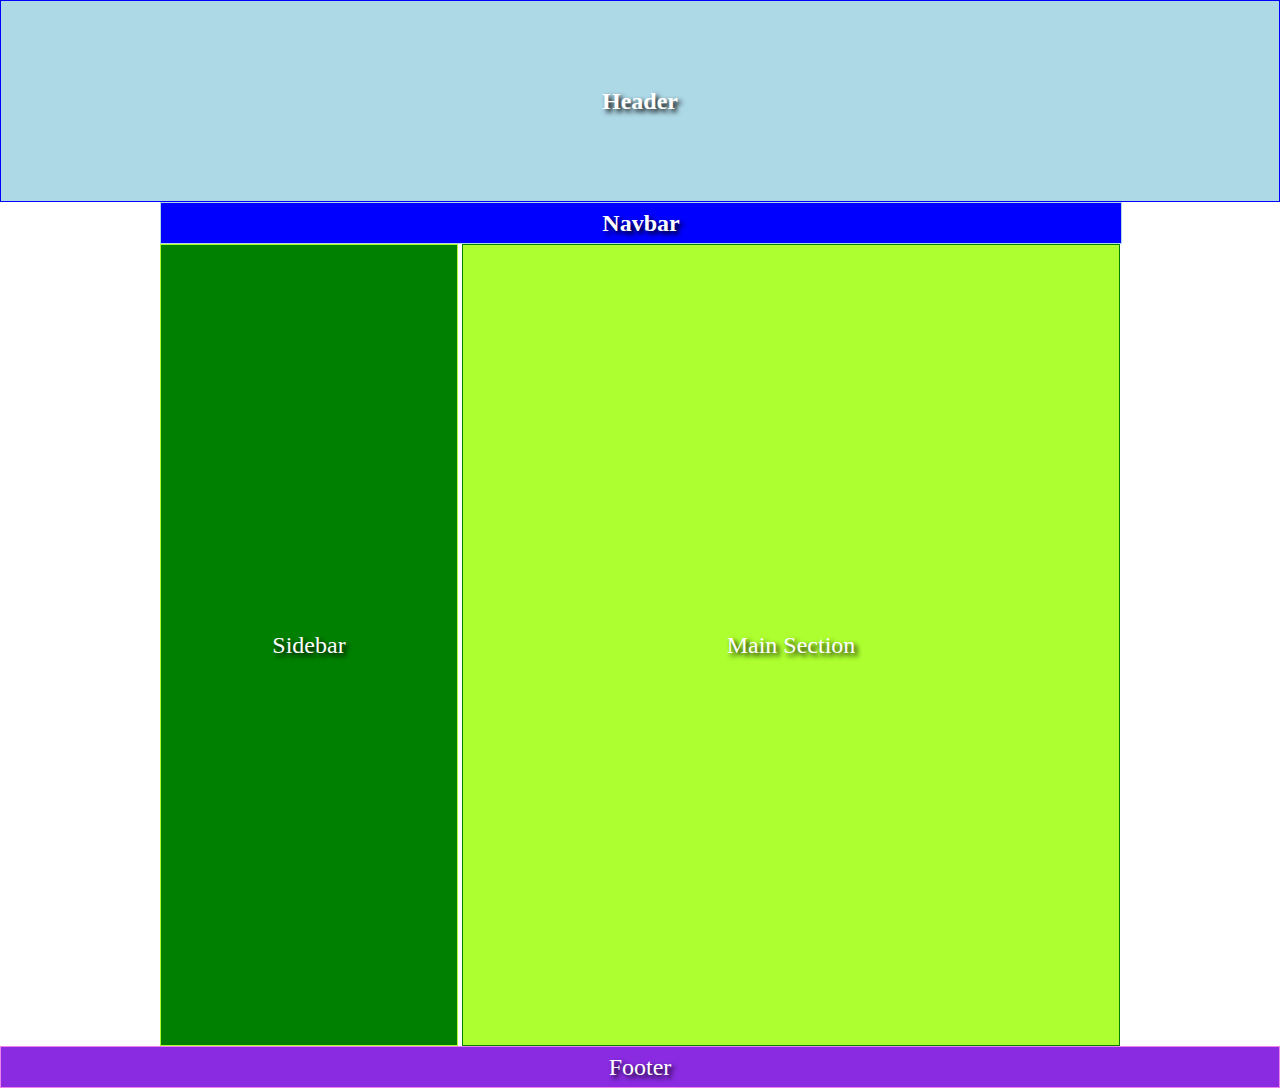
<file: css-box-model/index.html>
<!DOCTYPE html>

<html lang="en">
  <head>
    <meta charset="UTF-8" />
    <meta http-equiv="X-UA-Compatible" content="IE=edge" />
    <meta name="viewport" content="width=device-width, initial-scale=1.0" />
    <title>CSS Box Model</title>
    <link rel="stylesheet" href="./index.css" />
  </head>

  <body>
    <header id="header">Header</header>
    <main id="main">
      <nav id="nav">Navbar</nav>
      <aside id="sidebar">Sidebar</aside>
      <section id="mainSection">Main Section</section>
    </main>
    <footer id="footer">Footer</footer>
  </body>
</html>
</file>
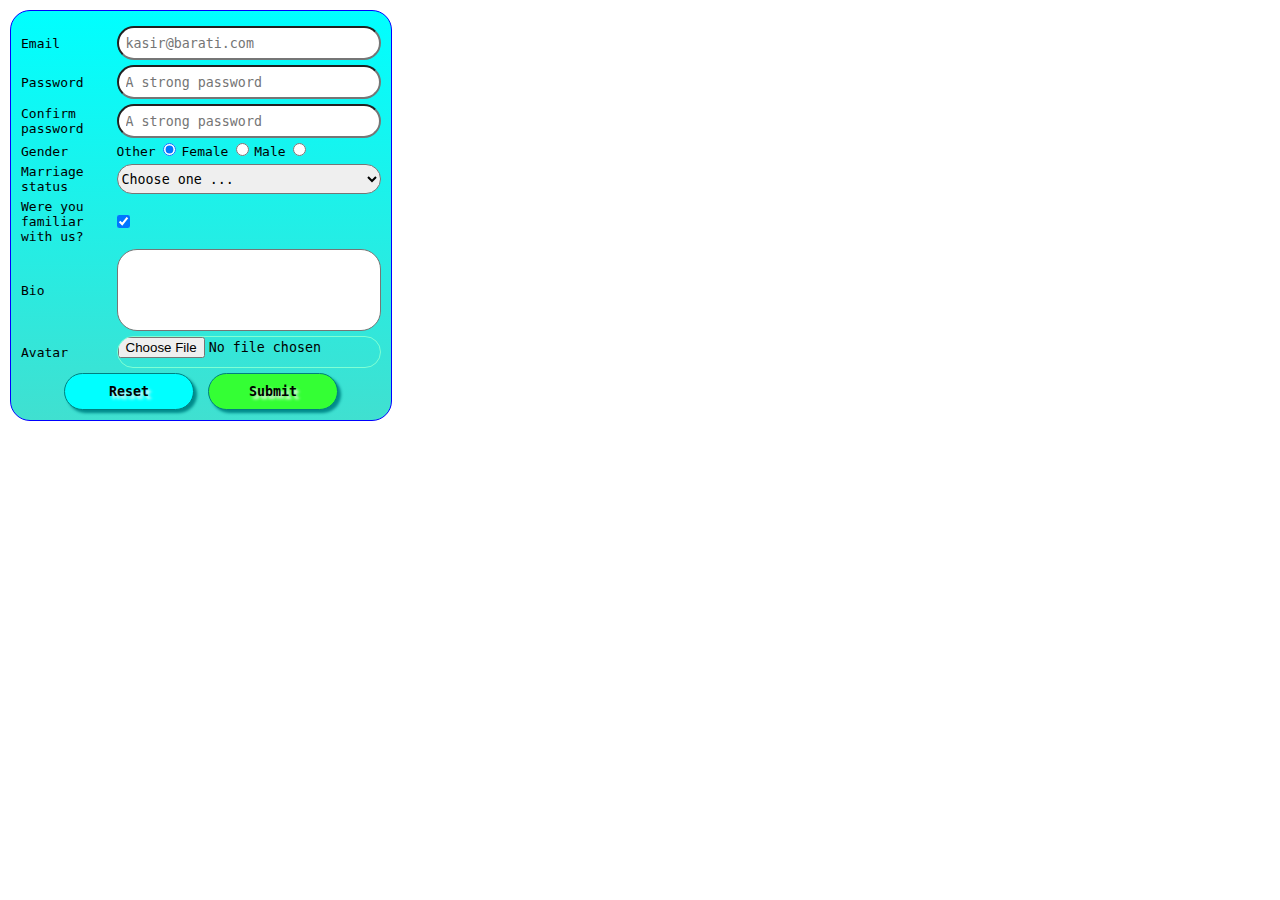
<file: forms/index.html>
<!DOCTYPE html>
<html lang="en">
  <head>
    <meta charset="UTF-8" />
    <meta http-equiv="X-UA-Compatible" content="IE=edge" />
    <meta name="viewport" content="width=device-width, initial-scale=1.0" />
    <title>Sign up</title>
    <link rel="stylesheet" href="./index.css" />
  </head>

  <body>
    <form action="#" enctype="text/plain" method="post" class="form p-10 m-10">
      <div class="form-field my-5">
        <div class="form-label">
          <label for="email">Email</label>
        </div>
        <div class="form-input">
          <input
            type="email"
            name="email"
            id="email"
            placeholder="kasir@barati.com"
            class="textbox"
            required="required"
          />
        </div>
      </div>
      <div class="form-field my-5">
        <div class="form-label">
          <label for="password">Password</label>
        </div>
        <div class="form-input">
          <input
            type="password"
            name="password"
            id="password"
            placeholder="A strong password"
            class="textbox"
            required="required"
          />
        </div>
      </div>
      <div class="form-field my-5">
        <div class="form-label">
          <label for="password">Confirm password</label>
        </div>
        <div class="form-input">
          <input
            type="password"
            name="confirmPassword"
            id="confirmPassword"
            placeholder="A strong password"
            class="textbox"
            required="required"
          />
        </div>
      </div>
      <div class="form-field my-5">
        <div class="form-label">
          <label>Gender</label>
        </div>
        <div class="form-input">
          <div class="form-input-radio">
            <label for="genderOther">Other</label>
            <input
              type="radio"
              name="gender"
              id="genderOther"
              value="other"
              checked="checked"
              required="required"
            />
          </div>
          <div class="form-input-radio ml-5">
            <label for="genderFemale">Female</label>
            <input
              type="radio"
              name="gender"
              id="genderFemale"
              value="female"
              required="required"
            />
          </div>
          <div class="form-input-radio ml-5">
            <label for="genderMale">Male</label>
            <input
              type="radio"
              name="gender"
              id="genderMale"
              value="male"
              required="required"
            />
          </div>
        </div>
      </div>
      <div class="form-field my-5">
        <div class="form-label">
          <label for="marriageStatus">Marriage status</label>
        </div>
        <div class="form-input">
          <select
            name="marriageStatus"
            id="marriageStatus"
            class="dropdown"
            required="required"
          >
            <option value="#">Choose one ...</option>
            <option value="single">Single</option>
            <option value="divorced">Divorced</option>
            <option value="married">Married</option>
          </select>
        </div>
      </div>
      <div class="form-field my-5">
        <div class="form-label">
          <label for="familiarityWithUs">Were you familiar with us?</label>
        </div>
        <div class="form-input">
          <input
            type="checkbox"
            name="familiarityWithUs"
            id="familiarityWithUs"
            checked="checked"
          />
        </div>
      </div>
      <div class="form-field my-5">
        <div class="form-label">
          <label for="bio">Bio</label>
        </div>
        <div class="form-input">
          <textarea
            name="bio"
            id="bio"
            class="textarea"
            maxlength="500"
            required="required"
          ></textarea>
        </div>
      </div>
      <div class="form-field my-5">
        <div class="form-label">Avatar</div>
        <div class="form-input">
          <input type="file" name="avatar" id="avatar" class="file-uploader" />
        </div>
      </div>
      <div class="form-buttons">
        <input type="reset" value="Reset" class="form-button bg-primary" />
        <input type="submit" value="Submit" class="form-button bg-success" />
      </div>
    </form>
  </body>
</html>
</file>
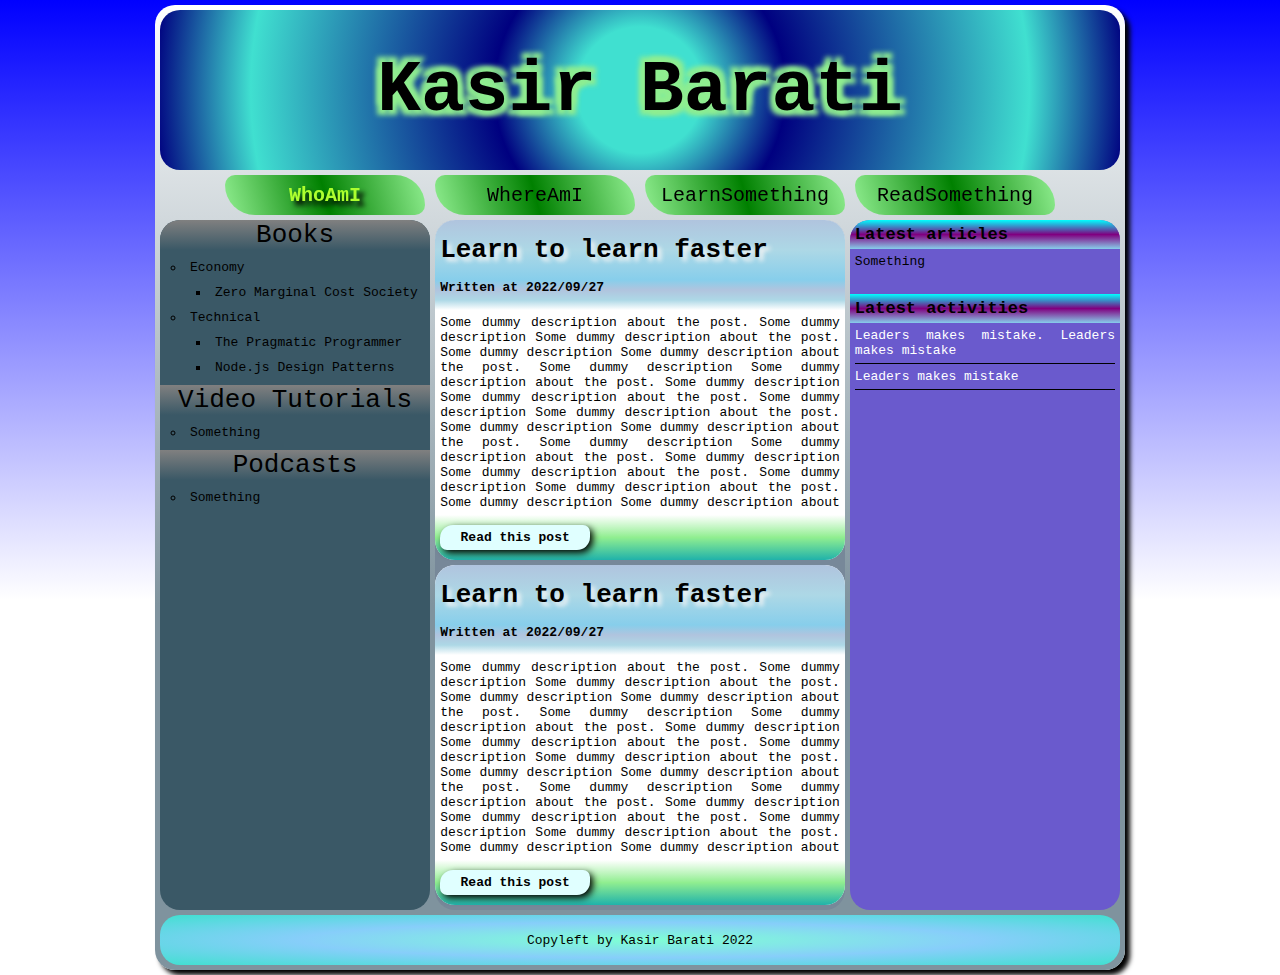
<file: implement-a-complete-web-page/index.html>
<!DOCTYPE html>
<html lang="en">
  <head>
    <meta charset="UTF-8" />
    <meta http-equiv="X-UA-Compatible" content="IE=edge" />
    <meta name="viewport" content="width=device-width, initial-scale=1.0" />
    <title>A complete web page</title>
    <link rel="stylesheet" href="./index.css" />
  </head>
  <body>
    <div id="wrapper">
      <header id="header" class="mb-5">
        <span>Kasir Barati</span>
      </header>
      <nav id="menu">
        <div id="nav-menu" class="mb-5">
          <ul id="nav-menu-list">
            <li><a href="#" class="nav-menu-link active">WhoAmI</a></li>
            <li>
              <a href="#" class="nav-menu-link">WhereAmI</a>
            </li>
            <li>
              <a href="#" class="nav-menu-link">LearnSomething</a>
            </li>
            <li>
              <a href="#" class="nav-menu-link">ReadSomething</a>
            </li>
          </ul>
        </div>
      </nav>
      <main id="main" class="mb-5">
        <aside id="navbar">
          <ul>
            <li>
              <a href="#" class="top-border-radius">Books</a>
              <ul class="pl-25">
                <li>
                  <a href="#" class="my-10">Economy</a>
                  <ul class="pl-25">
                    <li>
                      <a href="" class="my-10">Zero Marginal Cost Society</a>
                    </li>
                  </ul>
                </li>
                <li>
                  <a href="#" class="my-10">Technical</a>
                  <ul class="pl-25">
                    <li>
                      <a href="#" class="my-10">The Pragmatic Programmer</a>
                    </li>
                    <li>
                      <a href="#" class="my-10">Node.js Design Patterns</a>
                    </li>
                  </ul>
                </li>
              </ul>
            </li>
            <li>
              <a href="#">Video Tutorials</a>
              <ul class="pl-25">
                <li><a href="" class="my-10">Something</a></li>
              </ul>
            </li>
            <li>
              <a href="">Podcasts</a>
              <ul class="pl-25">
                <li><a href="" class="my-10">Something</a></li>
              </ul>
            </li>
          </ul>
        </aside>
        <div id="posts" class="mx-5">
          <div class="post mb-5">
            <div class="post-header pl-5">
              <h1>
                <a href="" class="post-header-link">Learn to learn faster</a>
              </h1>
            </div>
            <div class="post-date pl-5">
              <p>Written at 2022/09/27</p>
            </div>
            <div class="post-description mb-5">
              <p class="p-5">
                Some dummy description about the post. Some dummy description
                Some dummy description about the post. Some dummy description
                Some dummy description about the post. Some dummy description
                Some dummy description about the post. Some dummy description
                Some dummy description about the post. Some dummy description
                Some dummy description about the post. Some dummy description
                Some dummy description about the post. Some dummy description
                Some dummy description about the post. Some dummy description
                Some dummy description about the post. Some dummy description
                Some dummy description about the post. Some dummy description
                Some dummy description about the post. Some dummy description
                Some dummy description about the post. Some dummy description
                Some dummy description about the post. Some dummy description
                Some dummy description about the post. Some dummy description
                Some dummy description about the post. Some dummy description
                Some dummy description about the post. Some dummy description
                Some dummy description about the post. Some dummy description
                Some dummy.
              </p>
            </div>
            <div class="post-footer pt-10">
              <a href="#" class="post-link mx-5">Read this post</a>
            </div>
          </div>
          <div class="post mb-5">
            <div class="post-header pl-5">
              <h1>
                <a href="" class="post-header-link">Learn to learn faster</a>
              </h1>
            </div>
            <div class="post-date pl-5">
              <p>Written at 2022/09/27</p>
            </div>
            <div class="post-description mb-5">
              <p class="p-5">
                Some dummy description about the post. Some dummy description
                Some dummy description about the post. Some dummy description
                Some dummy description about the post. Some dummy description
                Some dummy description about the post. Some dummy description
                Some dummy description about the post. Some dummy description
                Some dummy description about the post. Some dummy description
                Some dummy description about the post. Some dummy description
                Some dummy description about the post. Some dummy description
                Some dummy description about the post. Some dummy description
                Some dummy description about the post. Some dummy description
                Some dummy description about the post. Some dummy description
                Some dummy description about the post. Some dummy description
                Some dummy description about the post. Some dummy description
                Some dummy description about the post. Some dummy description
                Some dummy description about the post. Some dummy description
                Some dummy description about the post. Some dummy description
                Some dummy description about the post. Some dummy description
                Some dummy.
              </p>
            </div>
            <div class="post-footer pt-10">
              <a href="#" class="post-link mx-5">Read this post</a>
            </div>
          </div>
        </div>
        <aside id="sidebars">
          <div class="sidebar">
            <div class="sidebar-header top-border-radius">
              <a href="#">Latest articles</a>
            </div>
            <div class="sidebar-content p-5">Something</div>
          </div>
          <div class="sidebar">
            <div class="sidebar-header"><a href="#">Latest activities</a></div>
            <div class="sidebar-content p-5">
              <ul class="sidebar-content-list">
                <li class="sidebar-content-list-item mb-5 pb-5">
                  <a href="#">Leaders makes mistake. Leaders makes mistake</a>
                </li>
                <li class="sidebar-content-list-item mb-5 pb-5">
                  <a href="#">Leaders makes mistake</a>
                </li>
              </ul>
            </div>
          </div>
        </aside>
      </main>
      <footer id="footer">Copyleft by Kasir Barati 2022</footer>
    </div>
  </body>
</html>
</file>
<file: css-box-model/index.css>
:root {
  --sidebar-width: 300px;
  --main-section-width: 660px;
}

* {
  padding: 0;
  margin: 0;
}

body {
  color: white;
  text-shadow: 3px 3px 5px black;
}

#header {
  width: calc(100% - 2px);
  height: 200px;
  background-color: lightblue;
  border: 1px solid blue;
  margin: 0 auto;
  font-size: 24px;
  font-weight: 900;
  justify-content: center;
  align-items: center;
  display: flex;
}

#main {
  width: 960px;
  height: auto;
  margin: 0 auto;
}

#nav {
  width: 960px;
  height: 40px;
  background-color: blue;
  border: 1px solid lightblue;
  font-size: 24px;
  font-weight: 900;
  justify-content: center;
  align-items: center;
  display: flex;
}

#sidebar {
  width: calc(var(--sidebar-width) - 4px);
  height: 800px;
  background-color: green;
  border: 1px solid greenyellow;
  font-size: 24px;
  justify-content: center;
  align-items: center;
  display: inline-flex;
}

#mainSection {
  width: calc(var(--main-section-width) - 4px);
  height: 800px;
  background-color: greenyellow;
  border: 1px solid green;
  font-size: 24px;
  justify-content: center;
  align-items: center;
  display: inline-flex;
}

#footer {
  width: calc(100% - 2px);
  height: 40px;
  background-color: blueviolet;
  border: 1px solid violet;
  font-size: 24px;
  justify-content: center;
  align-items: center;
  display: flex;
}
</file>
<file: forms/index.css>
:root {
  --border-radius: 20px;
}

* {
  margin: 0;
  padding: 0;
  font-family: monospace;
}

body {
}

.bg-primary {
  background-color: cyan;
}

.bg-success {
  background-color: rgb(52, 255, 52);
}

.m-10 {
  margin: 10px;
}

.my-5 {
  margin-bottom: 5px;
  margin-top: 5px;
}

.ml-5 {
  margin-left: 5px;
}

.p-10 {
  padding: 10px;
}

.form {
  width: 360px;
  background-color: aqua;
  background: linear-gradient(aqua, turquoise);
  border-radius: var(--border-radius);
  border: 1px solid blue;
}

.form-field {
  display: flex;
}

.form-label {
  display: flex;
  align-items: center;
  width: 130px;
}

.form-input {
  width: 100%;
  display: flex;
  align-items: center;
}

.textbox {
  width: calc(100% - 7px);
  height: 30px;
  padding-left: 7px;
  border-radius: var(--border-radius);
}

.dropdown {
  width: 100%;
  height: 30px;
  border-radius: var(--border-radius);
}

.textarea {
  resize: none;
  width: calc(100% - 7px);
  height: 80px;
  padding-left: 7px;
  border-radius: var(--border-radius);
}

.file-uploader {
  width: calc(100% - 2px);
  height: 30px;
  border-radius: var(--border-radius);
  border: 1px solid aquamarine;
}

.form-buttons {
  display: flex;
  justify-content: center;
  align-items: center;
}

.form-button {
  width: 130px;
  height: 37px;
  margin-left: 7px;
  margin-right: 7px;
  cursor: pointer;
  box-shadow: 3px 3px 3px darkcyan;
  border: 1px solid teal;
  border-radius: var(--border-radius);
  text-shadow: 3px 3px 3px whitesmoke;
  font-weight: 600;
  transition-duration: 1s;
}

.form-button:hover {
  color: gray;
  border: 1px solid gray;
}
</file>
<file: implement-a-complete-web-page/index.css>
:root {
  --general-border-radios: 20px;
  --menu-height: 40px;
}

.my-10 {
  margin: 10px 0 10px 0;
}

.mx-5 {
  margin-left: 5px;
  margin-right: 5px;
}

.pl-25 {
  padding-left: 25px;
}

.pb-5 {
  padding-bottom: 5px;
}

.pt-10 {
  padding-top: 10px;
}

.p-5 {
  padding: 5px;
}

.pl-5 {
  padding-left: 5px;
}

.mb-5 {
  margin-bottom: 5px;
}

* {
  margin: 0;
  padding: 0;
  font-family: monospace;
}

body {
  background-color: blue;
  background: linear-gradient(blue, white 600px, white);
}

#wrapper {
  width: 960px;
  background-color: silver;
  border-radius: var(--general-border-radios);
  padding: 5px;
  margin: 5px auto 5px auto;
  background: linear-gradient(
    white 0px,
    rgb(127, 147, 158) 600px,
    rgb(127, 147, 158)
  );
  box-shadow: 5px 5px 5px black;
}

#header {
  background-color: lightseagreen;
  background: radial-gradient(
    circle,
    turquoise 0%,
    turquoise 13%,
    navy 30%,
    turquoise 80%,
    navy 100%
  );
  border-radius: var(--general-border-radios);
  align-items: center;
  justify-content: center;
  display: flex;
  height: 160px;
}

#header span {
  text-shadow: 5px 5px 5px lightgreen, -5px -5px 5px lightgreen,
    -5px 5px 5px lightgreen, 5px -5px 5px lightgreen;
  font-size: 73px;
  font-weight: 900;
}

#menu {
  z-index: 500;
  position: sticky;
  top: 0px;
  margin: -5px 0 0;
  backface-visibility: hidden;
  border-radius: var(--general-border-radios);
}

/* To add an extra space between the menu and the top of the browser */
#menu::before {
  content: "";
  display: block;
  height: 5px;
  width: 100%;
  position: sticky;
}

#nav-menu {
  position: relative;
  z-index: 2;
}

#nav-menu-list {
  display: flex;
  justify-content: center;
  align-items: center;
  height: var(--menu-height);
  list-style-type: none;
}

.nav-menu-link {
  display: flex;
  margin: 0 5px 0 5px;
  background-color: skyblue;
  background: linear-gradient(75deg, lightgreen, green, lightgreen);
  width: 200px;
  height: var(--menu-height);
  align-items: center;
  justify-content: center;
  font-size: 20px;
  text-decoration: none;
  color: black;
  border-radius: 10px 30px 10px 30px;
  transition-duration: 1s;
}

.active {
  font-weight: 900;
  transition-duration: 1s;
  color: greenyellow;
  text-shadow: 5px 5px 5px black;
}

.nav-menu-link:hover {
  font-weight: 900;
  transition-duration: 1s;
  color: greenyellow;
  text-shadow: 5px 5px 5px black;
}

#main {
  width: 960px;
  display: flex;
  justify-content: space-between;
}

#navbar {
  width: 273px;
  background-color: #3a5866;
  border-radius: var(--general-border-radios);
}

#navbar > ul {
  width: 100%;
}

#navbar > ul > li {
  list-style-type: none;
}

#navbar > ul > li > a {
  text-align: center;
  display: block;
  text-decoration: none;
  color: black;
  font-size: 26px;
  background: linear-gradient(gray, #3a5866);
  transition-duration: 1s;
}

#navbar > ul > li > a:hover {
  color: blue;
  transition-duration: 1s;
}

#navbar ul ul {
  font-size: 13px;
}

#navbar ul ul li a {
  display: block;
  text-decoration: none;
  color: black;
  transition-duration: 1s;
  border-radius: 5px 0 0 5px;
  padding-left: 5px;
}

#navbar ul ul li a:hover {
  background-color: maroon;
  transition-duration: 1s;
}

#posts {
  width: 414px;
  background-color: lightslategray;
  border-radius: var(--general-border-radios);
}

.post {
  width: 100%;
  border-radius: var(--general-border-radios);
  background-color: white;
}

.post-header {
  height: 60px;
  display: flex;
  align-items: center;
  border-radius: var(--general-border-radios) var(--general-border-radios) 0 0;
  background-color: lightsteelblue;
  background: linear-gradient(lightsteelblue, lightblue, skyblue);
}

.post-header-link {
  display: block;
  text-decoration: none;
  color: black;
  text-shadow: 4px 4px 4px whitesmoke;
  transition-duration: 1s;
}

.post-header-link:hover {
  color: slategray;
}

.post-date {
  height: 30px;
  background-color: lightsteelblue;
  background: linear-gradient(skyblue, lightsteelblue, lightblue, white);
  font-weight: 600;
}

.post-description {
  width: 100%;
  max-height: 200px;
  overflow: hidden;
}

.post-description p {
  text-align: justify;
}

.post-footer {
  width: 100%;
  background-color: lightgreen;
  background: linear-gradient(white, lightgreen, lightseagreen);
  height: 35px;
  border-radius: 0 0 var(--general-border-radios) var(--general-border-radios);
}

.post-link {
  text-decoration: none;
  color: black;
  display: flex;
  align-items: center;
  justify-content: center;
  font-weight: 900;
  width: 150px;
  height: 25px;
  background-color: lightcyan;
  border-radius: 13px 7px 13px 7px;
  box-shadow: 3px 3px 7px black;
  transition-duration: 1s;
}

.post-link:hover {
  border-radius: 7px 13px 7px 13px;
  color: darkslategray;
}

#sidebars {
  width: 273px;
  background-color: slateblue;
  border-radius: var(--general-border-radios);
}

.sidebar {
  margin-bottom: 20px;
}

.top-border-radius {
  border-radius: var(--general-border-radios) var(--general-border-radios) 0 0;
}

.sidebar-header {
  padding: 5px;
  background-color: purple;
  background: linear-gradient(aqua, purple, skyblue);
  font-weight: 900;
}

.sidebar-header > a {
  display: block;
  text-decoration: none;
  color: black;
  transition-duration: 1s;
  font-size: 17px;
}

.sidebar-header > a:hover {
  color: white;
}

.sidebar-content {
  text-align: justify;
}

.sidebar-content-list {
  list-style-type: none;
}

.sidebar-content-list-item {
  border-bottom: 1px solid black;
}

.sidebar-content-list-item > a {
  text-decoration: none;
  transition-duration: 1s;
  font-weight: 400;
  color: white;
}

.sidebar-content-list-item > a:hover {
  color: black;
}

#footer {
  display: flex;
  justify-content: center;
  align-items: center;
  height: 50px;
  border-radius: var(--general-border-radios);
  background-color: aquamarine;
  background: radial-gradient(aquamarine, lightskyblue, turquoise);
}
</file>
